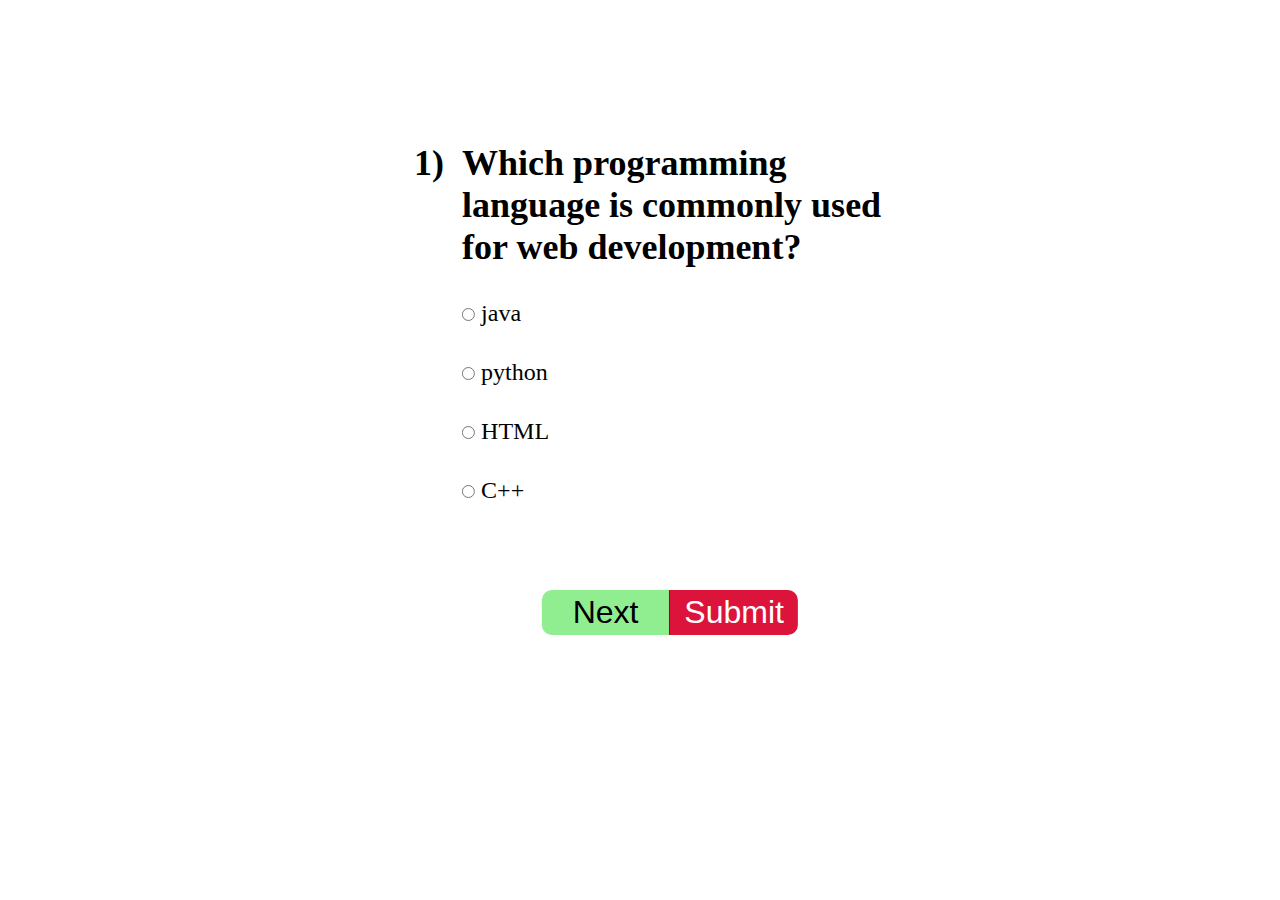
<file: Quiz App/index.html>
<!DOCTYPE html>

<html lang="en">
<head>
    <meta charset="UTF-8">
    <meta name="viewport" content="width=device-width, initial-scale=1.0">
    <title>Quiz App</title>
    <!-- <link href="https://cdn.jsdelivr.net/npm/bootstrap@5.3.3/dist/css/bootstrap.min.css" rel="stylesheet" integrity="sha384-QWTKZyjpPEjISv5WaRU9OFeRpok6YctnYmDr5pNlyT2bRjXh0JMhjY6hW+ALEwIH" crossorigin="anonymous"> -->
    <link rel="stylesheet" href="./style.css">
</head>
<body>
    <div class="main">
        <h2 class="indexNo">1) </h2> <h2 class="questionHeading"> hello this is a first question.</h2>
        <div class="row">
            <input id="option1" type="radio" class="optionsInner" name="option" value="a">
        
            <label class="pointer" for="option1">option1</label>
        </div>
        <div class="row">
            <input id="option2" type="radio" class="optionsInner"  name="option" value="b">
            <label class="pointer" for="option2">option2</label>
        </div>
           <div class="row">
            <input id="option3" type="radio" class="optionsInner"  name="option" value="c">
            <label class="pointer" for="option3">option3</label>
           </div>
        <div class="row">
            <input id="option4" type="radio" class="optionsInner"  name="option" value="d">
            <label class="pointer" for="option4">option4</label>
        </div> 
        <div class="btns">
            <!-- <button class="previous" >Prev</button> -->
            <button class="next" >Next</button>
            <input type="submit" name="option" id="submit">
        </div>    
    </div>
    <!-- <script src="https://cdn.jsdelivr.net/npm/bootstrap@5.3.3/dist/js/bootstrap.bundle.min.js" integrity="sha384-YvpcrYf0tY3lHB60NNkmXc5s9fDVZLESaAA55NDzOxhy9GkcIdslK1eN7N6jIeHz" crossorigin="anonymous"></script> -->
   
      
<script src="./script.js"></script>
</body>
</html>
</file>
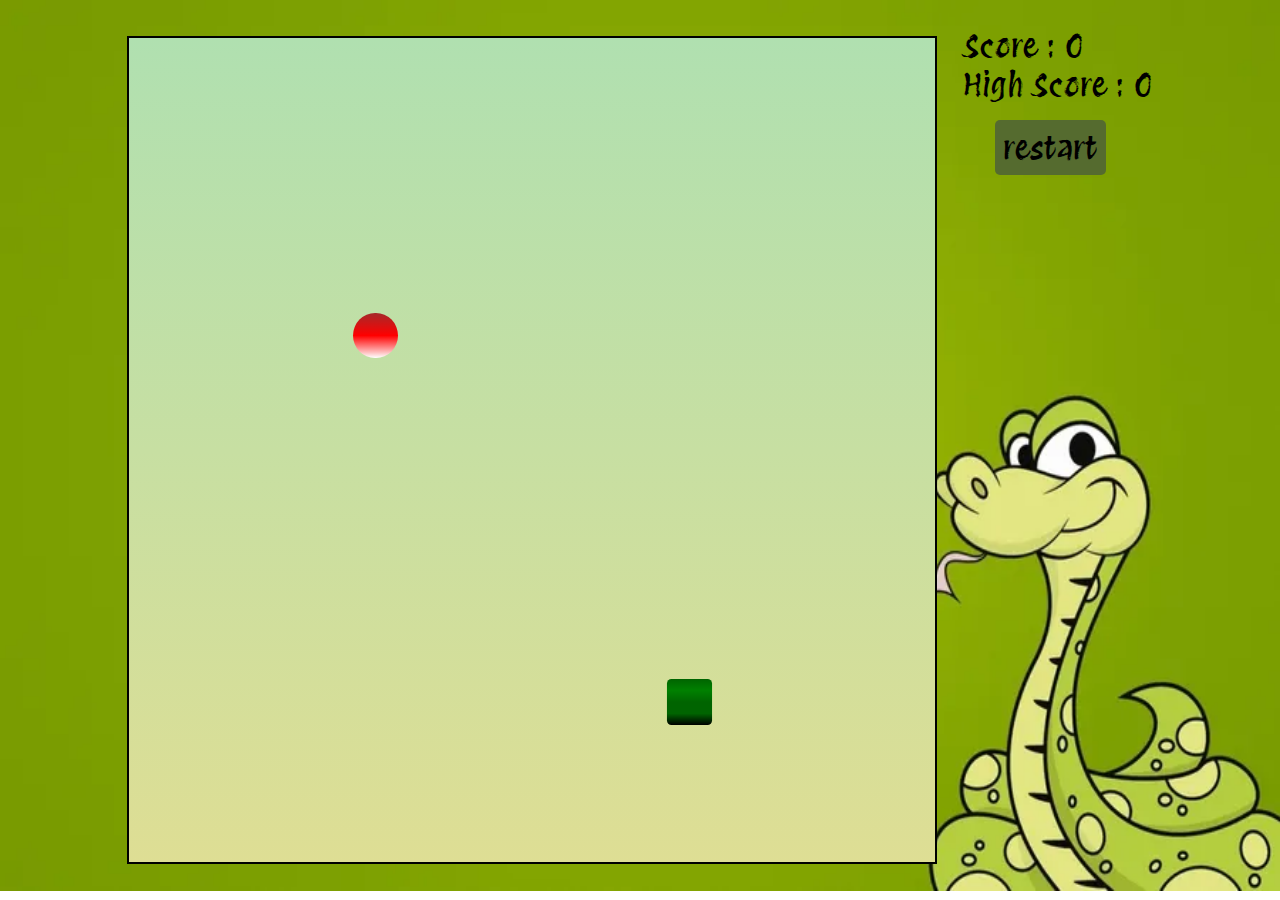
<file: SnakeGame/index.html>
<!DOCTYPE html>
<html lang="en">
<head>
    <meta charset="UTF-8">
    <meta name="viewport" content="width=device-width, initial-scale=1.0">
    <title>Snake Mania</title>
    
    <link rel="icon" href="./icons8-snake-48.png" type="image/x-icon">
   
    <style>
         @import url('https://fonts.googleapis.com/css2?family=Protest+Revolution&display=swap');
        *{
            margin: 0;
            padding: 0;
            box-sizing: border-box;
        }
        /* body,html{
            height: 100%;
            width: 100%;
        
        } */
        .body{
            background: url("./snake-game-1680-x-1050-background-6syqer1fr6oahe0b.webp");
            font-family: "Protest Revolution", sans-serif;
            min-height: 100vh;          
              background-size:100vw 99vh;  /*-------------> write*/
              background-repeat: no-repeat;
      display: flex;
      justify-content: center;
      align-items: center;
        }
        .head{
            background:linear-gradient(darkgreen,green,darkgreen,darkgreen,black);
            transform: scale(1.002);
            border-radius: 10% 10% 10% 10%;
            border: none;

        }
        .snake{
            background:linear-gradient(green,darkgreen,black);
            border-radius: 50%;
            border: none;
        }
        .food{
            background:linear-gradient(brown,red,white);
            border-radius: 50%;
            border: none;
        }

        #board{
            width: 90vmin;
            height: 92vmin;
            /* background-color:#fef395; */
            background: linear-gradient(rgb(176, 224, 176),rgb(222, 222, 148));     /*----> write*/
            border: 2px solid black;
            display: grid;  /* write*/
            grid-template-rows:repeat(18,1fr);  /*write*/
            grid-template-columns: repeat(18,1fr);
        
            /* grid-row-start: ; */
        }
        .scoring{
            align-self:flex-start;
            margin:2% 0 0 2%;
            font-size: 2rem;
        }
        button{
            font-size: 2rem;
            /* background: linear-gradient(navy,skyblue); */
            background-color:darkolivegreen;
            
            color:black;
            border-radius: 5px;
            border: none;
            padding: 0.5rem;
            margin: 1rem 0 0 2rem;
            font-family:  "Protest Revolution", sans-serif;
            cursor: pointer;
        }
        .firstInterface{
            width: 90vmin;
            height: 92vmin;
            /* background-color:#fef395; */
            background: linear-gradient(rgb(176, 224, 176),rgb(222, 222, 148));     /*----> write*/
            border: 2px solid black;
            color: black;
            display: flex;
            justify-content: center;
            align-items: center;

        }
        .playbutton{
            font-size: 2rem;
            /* background: linear-gradient(navy,skyblue); */
            background-color:darkolivegreen;
            
            color:black;
            border-radius: 5px;
            border: none;
            padding: 0.5rem;
            margin: 1rem 0 0 2rem;
            font-family:  "Protest Revolution", sans-serif;
            cursor: pointer;
            border-radius: 10px;
        }
    </style>
</head> 
<body>
    
    <div class="body">
        <!-- <div class="firstInterface">
            <div class="playbutton">Play</div>
        </div> -->
        <div id="board"></div>
        <div class="scoring">
        <div class="score">Score : <span>0</span></div>
        <div class="highscore">High Score : <span>0</span></div>
        <button class="reset">restart</button>
    </div>
    </div>
    <script>
        //const and variables
        let inputDir = {x:0,y:0};
        let foodSound = new Audio('food.mp3');  //------->write
        let gameOverSound = new Audio('gameover.wav');
        let moveSound = new Audio('move.mp3');
        let musicSound = new Audio('music.mp3');
        let scoreSelect = document.querySelector(".score span");
        let highScore = document.querySelector(".highscore span");
        let button = document.querySelector(".reset");
     


     // let board = document.querySelector("#board")
        // console.log(window.requestAnimationFrame)
      
        let speed = 5;
        let lastPaintTime = 0;
        let score = 0;


        let snakeArr = [
            {
                x:13,
                y:15
            }
        ]
        // console.log(snakeArr[0].x);
        let food = {x:6,y:7}

        //game function
 function main(ctime)
 {
    window.requestAnimationFrame(main);
    // console.log(ctime);
    if((ctime - lastPaintTime)/1000 < 1/speed)
    {
       return;
    }
    lastPaintTime = ctime;
    gameEngine();
 }

function isCollide(snake)
{
    //if u bump into urself
    for(let i = 1;i < snakeArr.length;i++)
    {
        if(snake[i].x === snake[0].x && snake[i].y === snake[0].y)
        {
            return true;
        }
    }
    //if u bump into the wall
    if(snake[0].x >= 18 || snake[0].x <= 0 || snake[0].y >= 18 || snake[0].y <= 0)
    {
        return true;
    }


}

 function gameEngine()
 {
   
        
        
        
    // musicSound.play();
    // part 1 : updating the snake array and food
    if(isCollide(snakeArr))
    {
        gameOverSound.play();
        musicSound.pause();
        inputDir = {x:0,y:0};
    

        alert("Game Over! press any key to continue");
        snakeArr = [{x:13,y:15}];
        musicSound.play();
        score = 0; 
        scoreSelect.innerHTML = score; 
        
    }

    //if u have eaten the food increment the score and regenerate the food
    if(snakeArr[0].x === food.x && snakeArr[0].y === food.y)
    {
        foodSound.play();
        score += 1;
        scoreSelect.innerHTML = score;

        if(score >= hiscoreval)
        {
            hiscoreval = score;
            localStorage.setItem('HIGHSCORE',JSON.stringify(hiscoreval));
            highScore.innerHTML = hiscoreval;
        }


        
        
        snakeArr.unshift({x:snakeArr[0].x + inputDir.x,y:snakeArr[0].y + inputDir.y})
        let a = 2;
        let b = 16;
        food = {x:Math.round(a+(b - a) * Math.random()),y:Math.round(a+(b - a) * Math.random())}
     
    }

    //moving the snake.
    for(let i= snakeArr.length -2 ;i>=0;i--)
        {
            snakeArr[i+1] = {...snakeArr[i]}
        }
        snakeArr[0].x += inputDir.x;
        snakeArr[0].y += inputDir.y;

    // part 2 : display the snake and food
         // a. display the snake
         board.innerHTML = "";
         snakeArr.forEach((e,index)=>
         {
            let snakeElement = document.createElement('div');
            // console.log(e.y,e.x)
            snakeElement.style.gridRowStart = e.y;
            snakeElement.style.gridColumnStart = e.x;
            if(index === 0)
            {
                snakeElement.classList.add("head");
            }
            else{
                snakeElement.classList.add("snake");
            }
            
            board.appendChild(snakeElement);
            // console.log(snakeElement)


         })
         //b.display the food

          let foodElement = document.createElement("div");
          foodElement.style.gridRowStart = food.y;
          foodElement.style.gridColumnStart = food.x;
          foodElement.classList.add("food");
          board.appendChild(foodElement);

 
 }
 //set the value in local storage

   let hiSCORE = localStorage.getItem("HIGHSCORE");
   if(hiSCORE === null)
   {
    hiscoreval = 0;
    localStorage.setItem('HIGHSCORE',JSON.stringify(hiscoreval));
   }
   else{
    hiscoreval = JSON.parse(hiSCORE);
    highScore.innerHTML = hiscoreval;
   }






        //main logic
        window.requestAnimationFrame(main);
        
        window.addEventListener('keydown',e=>{
            inputDir = {x:0,y:1}  // Start the Game.
             moveSound.play();
            switch(e.key)
            {
                case "ArrowUp":
                    console.log("Arrow up");
                    inputDir.x = 0;
                    inputDir.y = -1;
                    break;

                case "ArrowRight":
                    console.log("Arrow right");
                    inputDir.x = 1;
                    inputDir.y = 0;
                    break;

                case "ArrowDown":
                    console.log("Arrow bottom");
                    inputDir.x = 0;
                    inputDir.y = 1;
                    break;

                case "ArrowLeft":
                    console.log("Arrow left");
                    inputDir.x = -1;
                    inputDir.y = 0;
                    break;
                default:
                    break;
            }
        })

        //reset button
        button.addEventListener("click",()=>
        {
            score = 0;
            scoreSelect.innerHTML = score;
            snakeArr = [{x:13,y:15}]; 
            inputDir = {x:0,y:0};
        })
    </script>
</body>
</html>
</file>
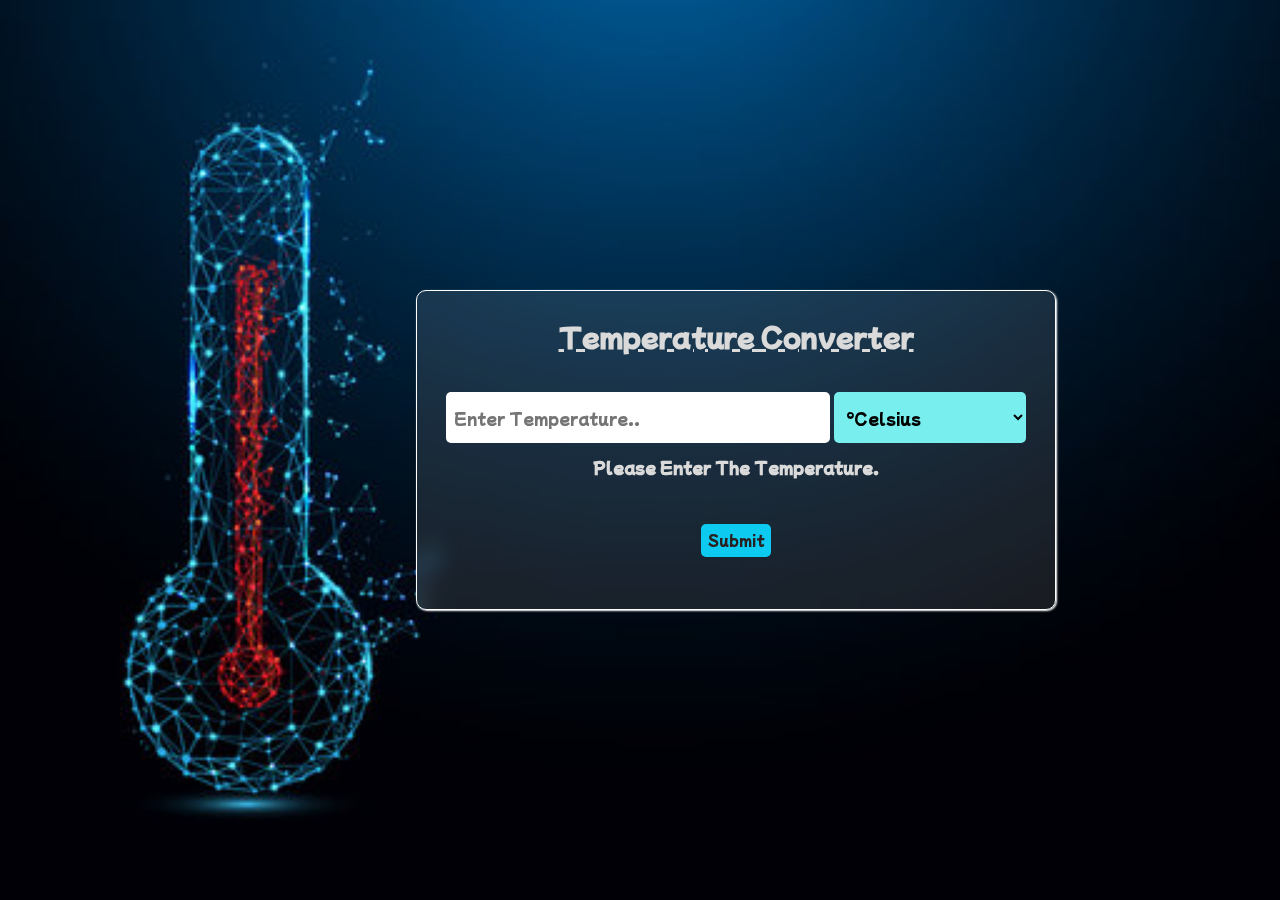
<file: Temperature Converter/index.html>
<!DOCTYPE html>
<html lang="en">
<head>
    <meta charset="UTF-8">
    <meta name="viewport" content="width=device-width, initial-scale=1.0">
    <title>Temperature Converter</title>
    <link rel="icon" href="./pngtree-thermometer-with-a-blue-color-background-image_13279937.jpg" type="image/x-icon"> <!-- Link to your favicon file -->
  <link rel="stylesheet" href="./style.css">
</head>
<body>
    <div class="container">
        <h1>Temperature Converter</h1>
        <div class="Entries">
            <input type="number" placeholder="Enter Temperature.." class="input">
            <select name="" id="" class="selection">
                <option value="Celsius">°Celsius</option>
                <option value="Fahrenheit">°Fahrenheit</option>
            </select>
            <h2 class="set">Please Enter The Temperature.</h2>
        </div>
        <button>Submit</button>
    </div>
<script src="./script.js"></script>
</body>
</html>
</file>
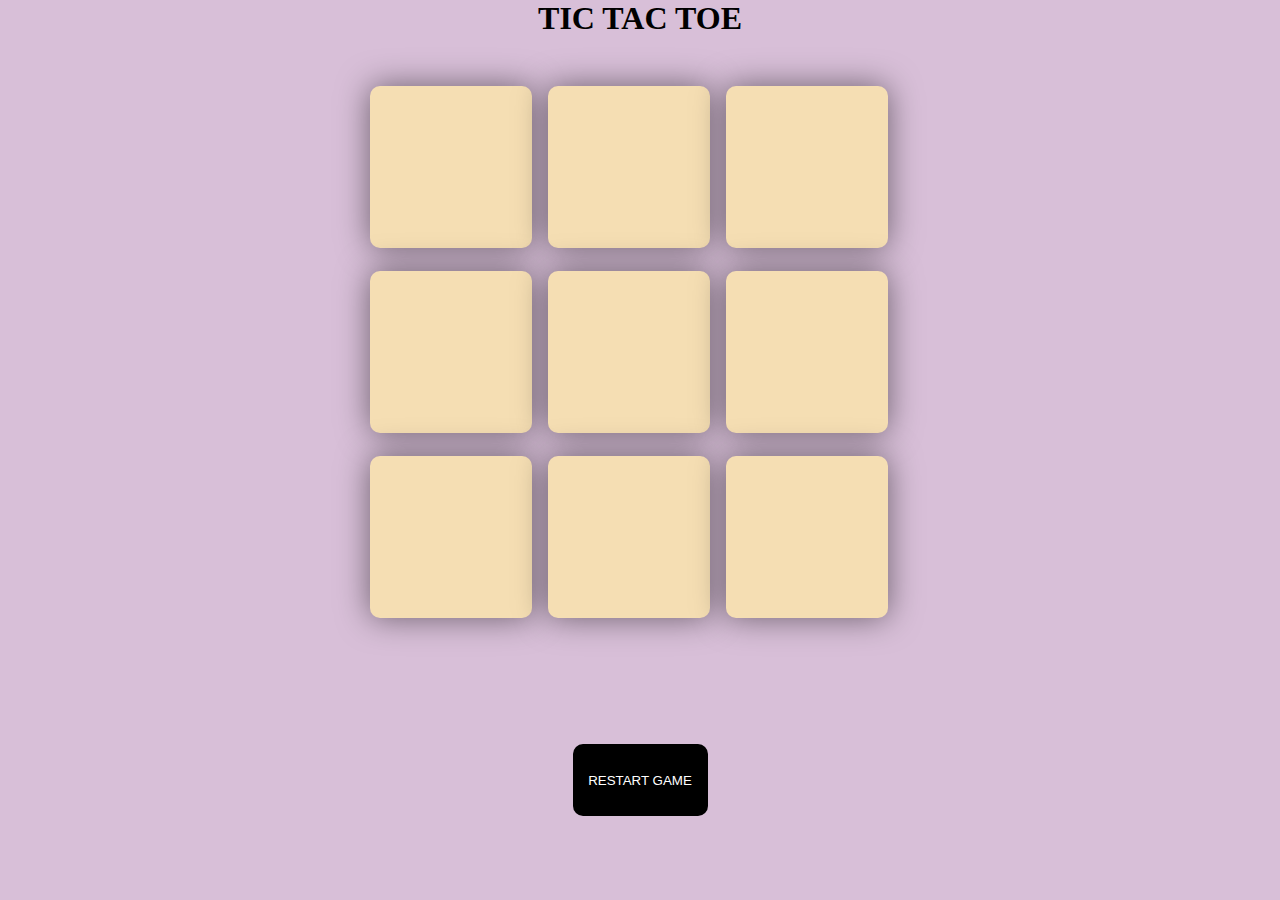
<file: Tic Tac Toe/index.html>
<!DOCTYPE html>
<html lang="en">
<head>
    <meta charset="UTF-8">
    <meta name="viewport" content="width=device-width, initial-scale=1.0">
    <title>Tic Tac Toe</title>
    <link rel="stylesheet" href="./style.css">
    
</head>
<body>
    <h1>TIC TAC TOE</h1>
    <div class="container">

        <div class="game">
            <button class="box"></button>
            <button class="box"></button>
            <button class="box"></button>
            <button class="box"></button>
            <button class="box"></button>
            <button class="box"></button>
            <button class="box"></button>
            <button class="box"></button>
            <button class="box"></button>
        </div>
    </div>
    <div class="result">
        <p id="textResult"></p>
    </div>
    <button class="reset">RESTART GAME</button>
 <script src="./script.js"></script>
</body>
</html>
</file>
<file: Quiz App/style.css>
*{
    margin: 0;
    padding: 0;
    box-sizing: border-box;
}
body{
      height: 100%;
      width: 100%;
      display: flex;
      justify-content: center;
      align-items: center;
     background-image: url("https://media.istockphoto.com/id/609077324/vector/seamless-question-mark-background.jpg?s=2048x2048&w=is&k=20&c=FlV8Gvb8NRN9rxPGZFOPV-JnArR9LfhYbnaw4UHwdLI=");
     background-repeat: no-repeat;
     background-size: cover;

}
.main{
    height: 70vh;
    width: 42vw;
    padding: 1rem;
    background:linear-gradient(to right,skyblue,skyblue);
    background-image: url("https://media.istockphoto.com/id/1041897544/photo/question-mark-from-white-tablets-on-a-blue-background-the-medical-concept-top-view-copy-space.jpg?s=2048x2048&w=is&k=20&c=P-KW46HEdOzhiR7Q1ZG52XhpT4M1yg1oVlvpMVbR4AM=");
    /* border: 1px solid black; */
    border: none;
     transform: translate(5%,20%);
     font-size: 1.5rem;
     border-radius: 10px;
     position: relative;

    
    
}
.row{
    margin: 2rem 0 0 3rem ;
}

.btns{
    display: flex;
    margin: 3rem 0 0 3rem;
    position: fixed;
    top: 25rem;
    padding-right: 5rem;
    
}
.next{
    font-size: 2rem;
    width: 10vw;
    height: 5vh;
    margin: 1rem 0rem 0 5rem;
    text-align: center;
    border: none;
    border-right: 1px solid black;
    background: lightgreen;
    border-radius: 10px 0 0 10px;
    cursor:pointer;
}
/* .previous{
    font-size: 2rem;
    width: 10vw;
    height: 5vh;
    margin: 1rem 2rem 0 0rem;
    text-align: center;
    border: none;
    border-right: 1px solid black;
    background: linear-gradient(rgb(138, 218, 138),rgb(205, 205, 117));
    border-radius: 10px 0 0 10px;
} */

#submit{
    font-size: 2rem;
    width: 10vw;
    height: 5vh;
    margin: 1rem 5rem 0 0rem;
    text-align: center;
    border: none;
    background-color: #DC143C;
    border-radius:0 10px 10px 0; 
    color: white;
    cursor: pointer;
}
.questionHeading{
    /* font-size: 5rem; */
    margin-left: 3rem;
}
.indexNo{
    display: inline;
    float: left;
}

.end{
  margin: 10rem 5rem 5rem 7rem;
  line-height: 4rem;
}
.optionsInner,.pointer{
    cursor: pointer;
}
</file>
<file: Temperature Converter/style.css>
@import url('https://fonts.googleapis.com/css2?family=Mochiy+Pop+P+One&family=Tangerine:wght@400;700&display=swap');

        *{
            margin: 0;
            padding: 0;
            box-sizing: border-box;
        }
        body,html{
            width: 100%;
            height: 100%;
            display: flex;
            justify-content: center;
            align-items: center;
            background-image: url("360_F_210546904_9BCZEy11YRxLIXH4WHC1btb0sPx7nF2m.jpg");
            background-position: center;
            background-size: cover;
            background-repeat: no-repeat;
            font-family: "Mochiy Pop P One", sans-serif;
            font-weight: 400;
            font-style: normal;
          
 
        }

        .container{
            width: 50vw;
            height: 25vw;
            background-color:rgba(255, 255, 255, 0.098);
            display: flex;
            flex-direction: column;
            /* justify-content: center; */
            align-items: center;
            gap: 3vw;
            padding-top: 2vw;
            margin-left: 15vw;
            border: 1px solid white;
            box-shadow: 1px 1px 2px white;
            border-radius: 10px;
            color:#dadada;
            backdrop-filter: blur(10px);
         
        }
        .container>h1{
            font-size: 2vw;
            text-decoration:underline 3px #dadada;
        }
        .Entries > *{
            font-size: 1.2vw;
            padding: 0.6vw;

            
        }
        .input{
            width: 30vw;
            height: 4vw;
            border: none;
            border-radius: 5px;
            font-family: "Mochiy Pop P One", sans-serif;
            font-weight: 400;
            font-style: normal;
     
        }
        .selection{
            width: 15vw;
            height: 4vw;
            border: none;
            border-radius: 5px;
            background-color: rgb(120, 238, 238);
            font-family: "Mochiy Pop P One", sans-serif;
            font-weight: 400;
            font-style: normal;
    
        }
        .set{
            text-align: center;
            margin-top: 0.4vw;
            font-size: 1.2vw;
        }
        button{
            font-size: 1.1vw;
            padding:0.5vw;
            border: none;
            border-radius: 5px;
            background-color: #0dcaf0;
            color:rgb(41, 33, 33);
            font-family: "Mochiy Pop P One", sans-serif;
            font-weight: 400;
            font-style: normal;
            cursor: pointer;
        }

@media (max-width:350px) {
    .container{
        width: 80vw;
            height: 50vw;
            padding-top: 4vw;
            gap: 4vw;
            margin-left: 0vw;
    }
    .container>h1{
            font-size: 5vw;
        }
       .Entries > *{
            font-size: 3vw;
            padding: 1vw;

            
        }

        .input{
            width: 40vw;
            height: 7vw;
            border: none;
            border-radius: 5px;
     
        }
        .selection{
            width: 21vw;
            height: 7vw;
            border: none;
            border-radius: 5px;
    
        }
        .set{
            text-align: center;
            margin-top: 3vw;
            font-size: 4vw;
        }
        button{
            font-size: 4vw;
            padding:1vw;
            border: none;
            border-radius: 5px;
            background-color: #0dcaf0;
        }

    
}
</file>
<file: Tic Tac Toe/style.css>
*{
            margin: 0;
            padding: 0;
        }
        body{
            background-color: thistle;
            text-align: center;
            font-family:cursive;
        }
        .container{
            height: 70vh;
            /* width: 2000px; */
            display: flex;
            justify-content: center;
            align-items: center;
            /* text-align: center; */
        }
        .game{
            height: 60vmin;
            width: 60vmin;
            display: flex;
            justify-self:center;
            text-align: center;
            align-items: center;
            flex-wrap: wrap;
            gap: 1rem;
        }
        .box{
            height: 18vmin;
            width: 18vmin;
            font-size: 8vmin;
            color: rgb(135, 46, 64);
            background-color:wheat;
            border-radius: 10px;
            border: none;
            box-shadow: 0 0 2rem rgba(0,0,0,0.5);
            /* gap:; */
        }
        .reset{
            width: 15vh;
            height: 8vh;
            border-radius: 10px;
            border: none;
            box-shadow: 0 0 0 rgba(0, 0, 0, 0.5);
            color: white;
            background-color: black;
          
        }
        .result{
            width: 100%;
            height: 5vh;
            padding-bottom: 2rem;
            border: none;
            /* border: 1px solid white; */
            /* padding-left: 80vmin; */
            /* align-self: center; */
        }
        #textResult{
            width: 10vh;
            height: 5vh;
            font-size: 2rem;
            display: inline;
            /* color: ; */
        }
</file>
